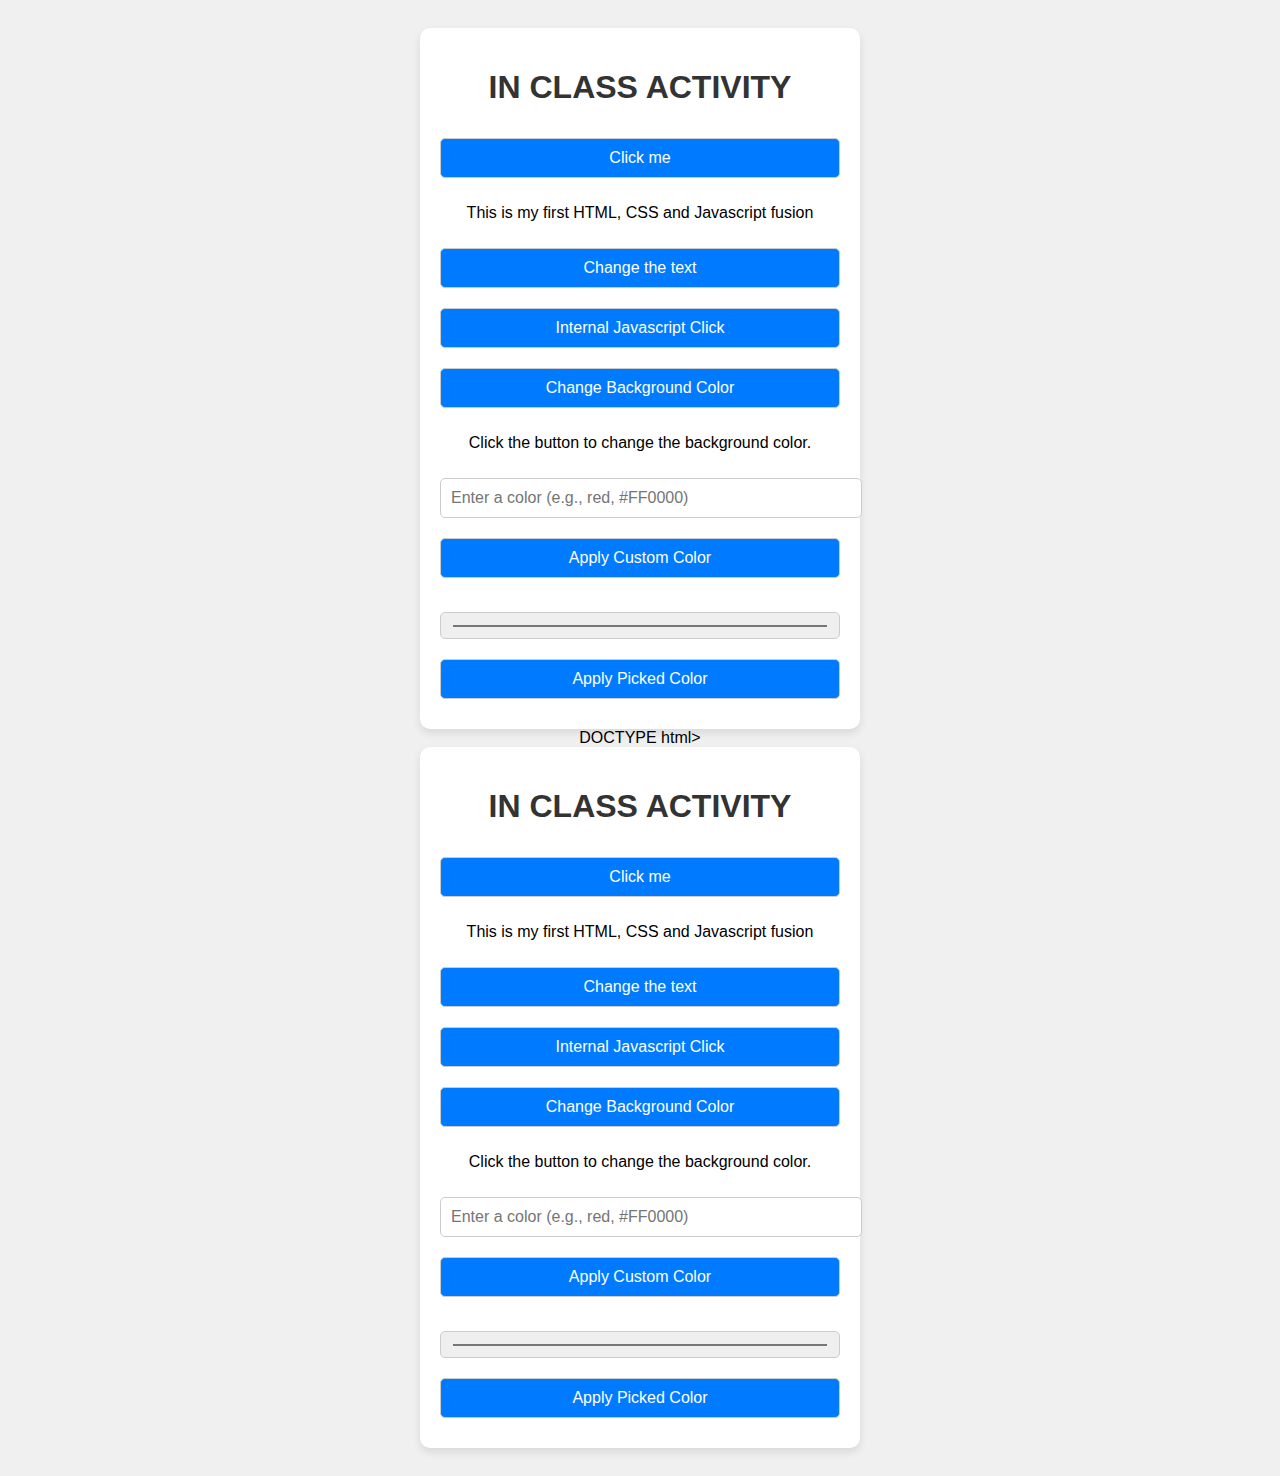
<file: index.html>
<!-- This is an index file -->
<!DOCTYPE html>
<html lang="en">
<head>
    <meta charset="UTF-8">
    <meta name="viewport" content="width=device-width, initial-scale=1.0">
    <title>Js Activity</title>
    
    <!-- Link to external CSS file -->
    <link rel="stylesheet" href="./style.css">
</head>
<body onload="greet()">
    <div class="container">
        <h1>IN CLASS ACTIVITY</h1>

        <!-- Button that triggers an alert with a message -->
        <button onclick="alert('Dynamic Application')">Click me</button>

        <!-- Paragraph to display initial text -->
        <p id="text">This is my first HTML, CSS and Javascript fusion</p>

        <!-- Button to toggle the text content of the paragraph -->
        <button onclick="toggleText()">Change the text</button>

        <!-- Button to trigger internal JavaScript click event -->
        <button id="click">Internal Javascript Click</button>

        <!-- Button to toggle background color and text -->
        <button id="toggleButton">Change Background Color</button>
        <p id="text">Click the button to change the background color.</p>

        <!-- Text input for custom color -->
        <input type="text" id="colorInput" placeholder="Enter a color (e.g., red, #FF0000)">
        <button id="applyCustomColor">Apply Custom Color</button>
        <p class="error" id="errorMessage"></p>

        <!-- Color picker input -->
        <input type="color" id="colorPicker">
        <button id="applyPickedColor">Apply Picked Color</button>
    </div>
    <script>
        // Event listener for internal JavaScript click event
        document.getElementById('click').onclick = function(){
            alert('Internal Javascript Click');
        }

        // Function to toggle the text content of the paragraph
        function toggleText() {
            var textElement = document.getElementById('text');
            if (textElement.innerHTML === 'This is my first HTML, CSS and Javascript fusion') {
                textElement.innerHTML = 'I am testing inline JS';
            } else {
                textElement.innerHTML = 'This is my first HTML, CSS and Javascript fusion';
            }
        }

        // Get references to elements
        const toggleButton = document.getElementById('toggleButton');
        const textElement = document.getElementById('text');
        const colorInput = document.getElementById('colorInput');
        const applyCustomColorButton = document.getElementById('applyCustomColor');
        const colorPicker = document.getElementById('colorPicker');
        const applyPickedColorButton = document.getElementById('applyPickedColor');
        const errorMessage = document.getElementById('errorMessage');

        // Default color settings
        const defaultColor = '#f0f0f0';
        let isBackgroundChanged = false;

        // Function to toggle background color and text
        toggleButton.addEventListener('click', function () {
            if (isBackgroundChanged) {
                document.body.style.backgroundColor = defaultColor;
                textElement.textContent = 'Click the button to change the background color.';
            } else {
                document.body.style.backgroundColor = 'lightblue';
                textElement.textContent = 'Background color changed! Click to change it back.';
            }
            isBackgroundChanged = !isBackgroundChanged;
        });

        // Function to apply custom color from text input
        applyCustomColorButton.addEventListener('click', function () {
            const color = colorInput.value.trim();
            if (color === '') {
                document.body.style.backgroundColor = defaultColor;
                errorMessage.textContent = 'No color entered. Defaulting to light gray.';
            } else {
                // Check if the color is valid
                const tempElement = document.createElement('div');
                tempElement.style.backgroundColor = color;
                if (tempElement.style.backgroundColor) {
                    document.body.style.backgroundColor = color;
                    errorMessage.textContent = '';
                } else {
                    errorMessage.textContent = 'Invalid color. Please enter a valid color name or hex code.';
                }
            }
        });

        // Function to apply picked color from color picker
        applyPickedColorButton.addEventListener('click', function () {
            document.body.style.backgroundColor = colorPicker.value;
            errorMessage.textContent = '';
        });
    </script>
</body>
</html>DOCTYPE html>
<html lang="en">
<head>
    <meta charset="UTF-8">
    <meta name="viewport" content="width=device-width, initial-scale=1.0">
    <title>Js Activity</title>
    
    <link rel="stylesheet" href="./style.css">
</head>
<body onload="greet()">
    <div class="container">
        <h1>IN CLASS ACTIVITY</h1>

        <button onclick="alert('Dynamic Application')">Click me</button>
        <p id="text">This is my first HTML, CSS and Javascript fusion</p>
        <button onclick="toggleText()">Change the text</button>
        <button id="click">Internal Javascript Click</button>

        <!-- Button to toggle background color and text -->
        <button id="toggleButton">Change Background Color</button>
        <p id="text">Click the button to change the background color.</p>

        <!-- Text input for custom color -->
        <input type="text" id="colorInput" placeholder="Enter a color (e.g., red, #FF0000)">
        <button id="applyCustomColor">Apply Custom Color</button>
        <p class="error" id="errorMessage"></p>

        <!-- Color picker -->
        <input type="color" id="colorPicker">
        <button id="applyPickedColor">Apply Picked Color</button>
    </div>
    <script>
        document.getElementById('click').onclick = function(){
            alert('Internal Javascript Click');
        }

        function toggleText() {
            var textElement = document.getElementById('text');
            if (textElement.innerHTML === 'This is my first HTML, CSS and Javascript fusion') {
                textElement.innerHTML = 'I am testing inline JS';
            } else {
                textElement.innerHTML = 'This is my first HTML, CSS and Javascript fusion';
            };}
        // Get references to elements
        const toggleButton = document.getElementById('toggleButton');
        const textElement = document.getElementById('text');
        const colorInput = document.getElementById('colorInput');
        const applyCustomColorButton = document.getElementById('applyCustomColor');
        const colorPicker = document.getElementById('colorPicker');
        const applyPickedColorButton = document.getElementById('applyPickedColor');
        const errorMessage = document.getElementById('errorMessage');

        // Default colors
        const defaultColor = '#f0f0f0';
        let isBackgroundChanged = false;

        // Function to toggle background color and text
        toggleButton.addEventListener('click', function () {
            if (isBackgroundChanged) {
                document.body.style.backgroundColor = defaultColor;
                textElement.textContent = 'Click the button to change the background color.';
            } else {
                document.body.style.backgroundColor = 'lightblue';
                textElement.textContent = 'Background color changed! Click to change it back.';
            }
            isBackgroundChanged = !isBackgroundChanged;
        });

        // Function to apply custom color from text input
        applyCustomColorButton.addEventListener('click', function () {
            const color = colorInput.value.trim();
            if (color === '') {
                document.body.style.backgroundColor = defaultColor;
                errorMessage.textContent = 'No color entered. Defaulting to light gray.';
            } else {
                // Check if the color is valid
                const tempElement = document.createElement('div');
                tempElement.style.backgroundColor = color;
                if (tempElement.style.backgroundColor) {
                    document.body.style.backgroundColor = color;
                    errorMessage.textContent = '';
                } else {
                    errorMessage.textContent = 'Invalid color. Please enter a valid color name or hex code.';
                }
            }
        });

        // Function to apply picked color from color picker
        applyPickedColorButton.addEventListener('click', function () {
            document.body.style.backgroundColor = colorPicker.value;
            errorMessage.textContent = '';
        });
    </script>

</body>
</html>
</file>
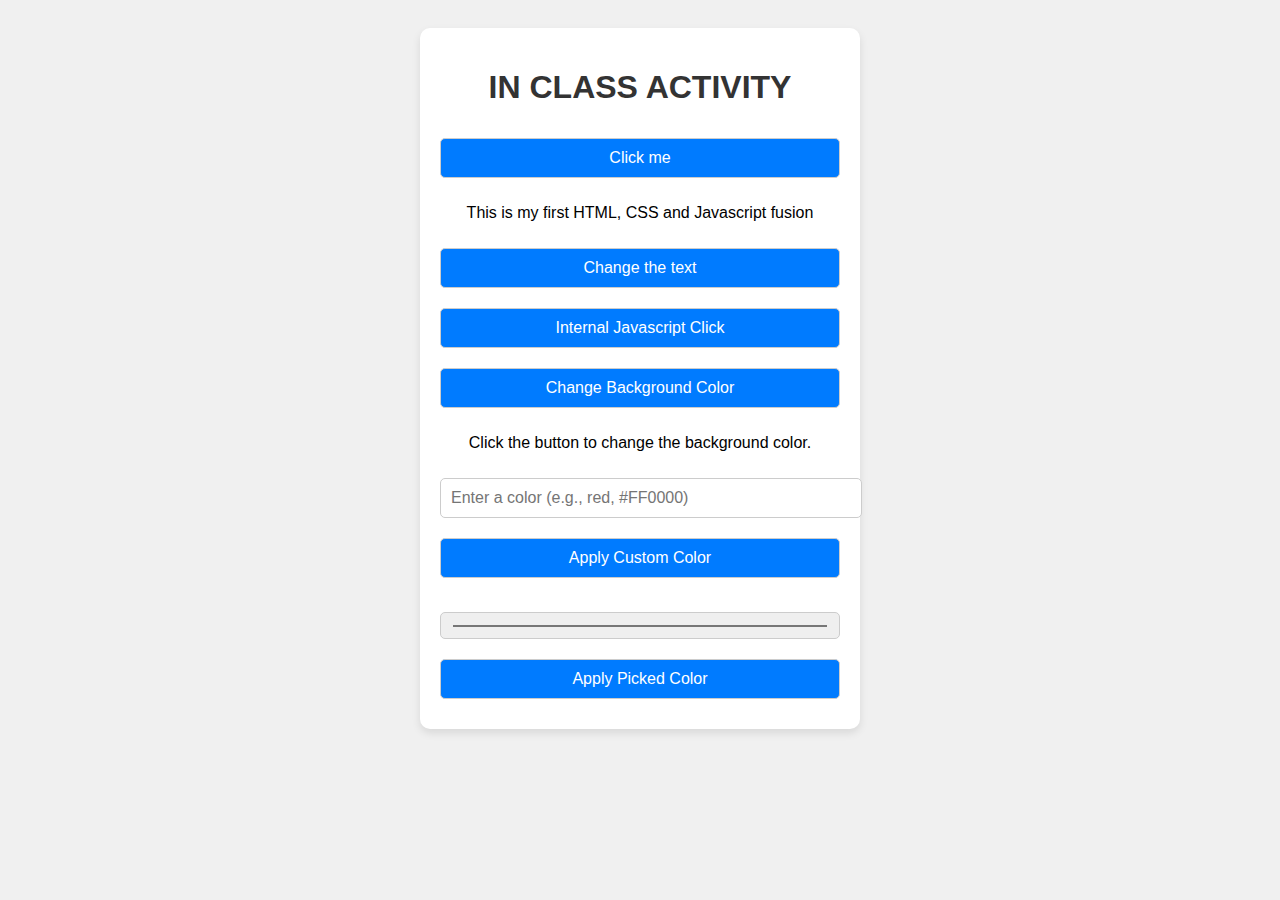
<file: IN CLASS JS EXERCISE/dynamic_application.html>
<!DOCTYPE html>
<html lang="en">
<head>
    <meta charset="UTF-8">
    <meta name="viewport" content="width=device-width, initial-scale=1.0">
    <title>Js Activity</title>
    
    <link rel="stylesheet" href="./style.css">
</head>
<body onload="greet()">
    <div class="container">
        <h1>IN CLASS ACTIVITY</h1>

        <button onclick="alert('Dynamic Application')">Click me</button>
        <p id="text">This is my first HTML, CSS and Javascript fusion</p>
        <button onclick="toggleText()">Change the text</button>
        <button id="click">Internal Javascript Click</button>

        <!-- Button to toggle background color and text -->
        <button id="toggleButton">Change Background Color</button>
        <p id="text">Click the button to change the background color.</p>

        <!-- Text input for custom color -->
        <input type="text" id="colorInput" placeholder="Enter a color (e.g., red, #FF0000)">
        <button id="applyCustomColor">Apply Custom Color</button>
        <p class="error" id="errorMessage"></p>

        <!-- Color picker -->
        <input type="color" id="colorPicker">
        <button id="applyPickedColor">Apply Picked Color</button>
    </div>
    <script>
        document.getElementById('click').onclick = function(){
            alert('Internal Javascript Click');
        }

        function toggleText() {
            var textElement = document.getElementById('text');
            if (textElement.innerHTML === 'This is my first HTML, CSS and Javascript fusion') {
                textElement.innerHTML = 'I am testing inline JS';
            } else {
                textElement.innerHTML = 'This is my first HTML, CSS and Javascript fusion';
            };}
        // Get references to elements
        const toggleButton = document.getElementById('toggleButton');
        const textElement = document.getElementById('text');
        const colorInput = document.getElementById('colorInput');
        const applyCustomColorButton = document.getElementById('applyCustomColor');
        const colorPicker = document.getElementById('colorPicker');
        const applyPickedColorButton = document.getElementById('applyPickedColor');
        const errorMessage = document.getElementById('errorMessage');

        // Default colors
        const defaultColor = '#f0f0f0';
        let isBackgroundChanged = false;

        // Function to toggle background color and text
        toggleButton.addEventListener('click', function () {
            if (isBackgroundChanged) {
                document.body.style.backgroundColor = defaultColor;
                textElement.textContent = 'Click the button to change the background color.';
            } else {
                document.body.style.backgroundColor = 'lightblue';
                textElement.textContent = 'Background color changed! Click to change it back.';
            }
            isBackgroundChanged = !isBackgroundChanged;
        });

        // Function to apply custom color from text input
        applyCustomColorButton.addEventListener('click', function () {
            const color = colorInput.value.trim();
            if (color === '') {
                document.body.style.backgroundColor = defaultColor;
                errorMessage.textContent = 'No color entered. Defaulting to light gray.';
            } else {
                // Check if the color is valid
                const tempElement = document.createElement('div');
                tempElement.style.backgroundColor = color;
                if (tempElement.style.backgroundColor) {
                    document.body.style.backgroundColor = color;
                    errorMessage.textContent = '';
                } else {
                    errorMessage.textContent = 'Invalid color. Please enter a valid color name or hex code.';
                }
            }
        });

        // Function to apply picked color from color picker
        applyPickedColorButton.addEventListener('click', function () {
            document.body.style.backgroundColor = colorPicker.value;
            errorMessage.textContent = '';
        });
    </script>

</body>
</html>
</file>
<file: style.css>
body {
    font-family: Arial, sans-serif;
    text-align: center;
    padding: 20px;
    background-color: #f0f0f0; /* Default background color */
    transition: background-color 0.3s ease;
}
h1 {
    color: #333;
}
.container {
    max-width: 400px;
    margin: 0 auto;
    padding: 20px;
    background-color: #fff;
    border-radius: 10px;
    box-shadow: 0 4px 8px rgba(0, 0, 0, 0.1);
}
input[type="text"], input[type="color"], button {
    margin: 10px 0;
    padding: 10px;
    width: 100%;
    font-size: 16px;
    border: 1px solid #ccc;
    border-radius: 5px;
}
button {
    background-color: #007bff;
    color: white;
    cursor: pointer;
    transition: background-color 0.3s ease;
}
button:hover {
    background-color: #0056b3;
}
.error {
    color: red;
    font-size: 14px;
    margin-top: 10px;
}
</file>
<file: IN CLASS JS EXERCISE/style.css>
body {
    font-family: Arial, sans-serif;
    text-align: center;
    padding: 20px;
    background-color: #f0f0f0; /* Default background color */
    transition: background-color 0.3s ease;
}
h1 {
    color: #333;
}
.container {
    max-width: 400px;
    margin: 0 auto;
    padding: 20px;
    background-color: #fff;
    border-radius: 10px;
    box-shadow: 0 4px 8px rgba(0, 0, 0, 0.1);
}
input[type="text"], input[type="color"], button {
    margin: 10px 0;
    padding: 10px;
    width: 100%;
    font-size: 16px;
    border: 1px solid #ccc;
    border-radius: 5px;
}
button {
    background-color: #007bff;
    color: white;
    cursor: pointer;
    transition: background-color 0.3s ease;
}
button:hover {
    background-color: #0056b3;
}
.error {
    color: red;
    font-size: 14px;
    margin-top: 10px;
}
</file>
